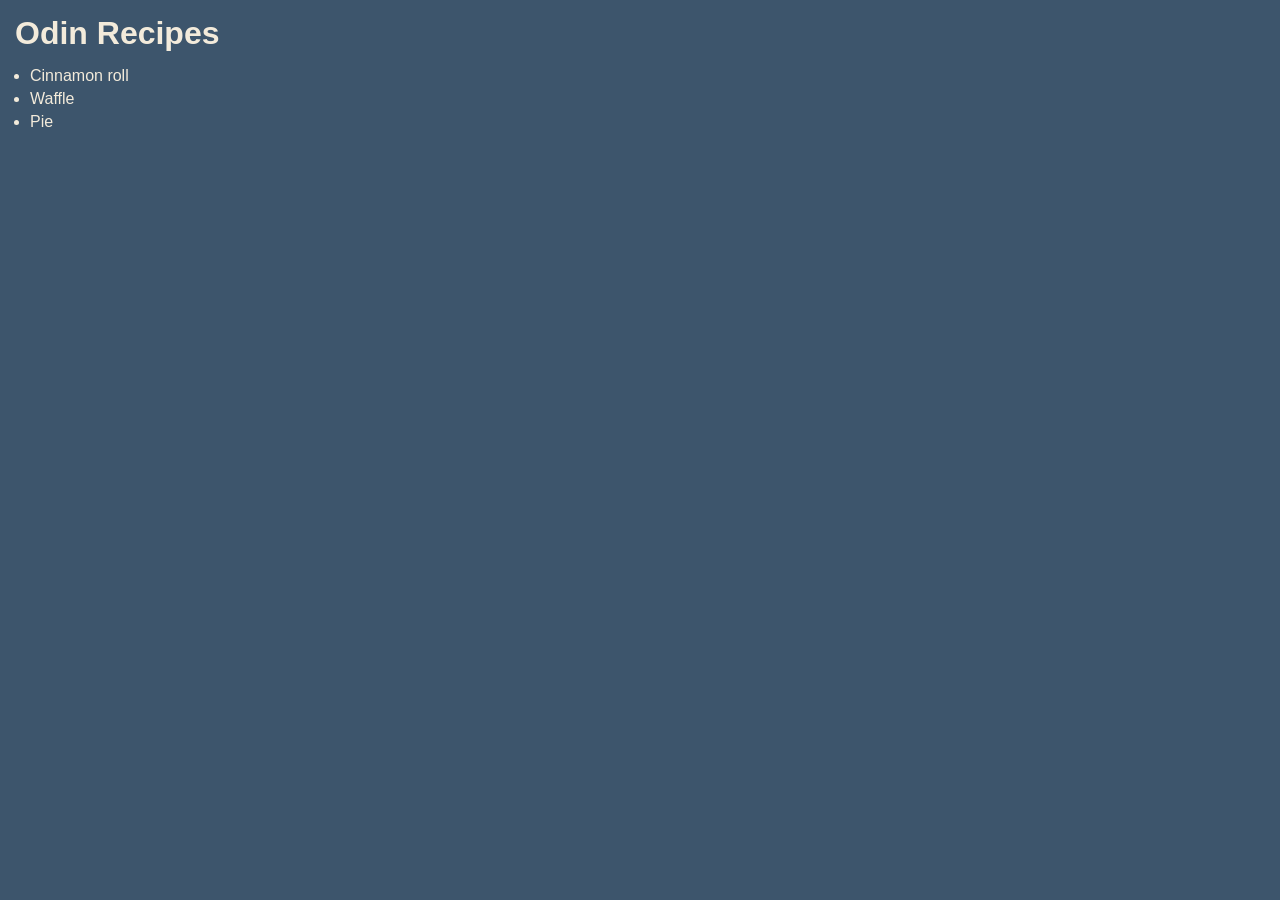
<file: index.html>
<!DOCTYPE html>
<html lang="en">
<head>
    <meta charset="UTF-8">
    <meta name="viewport" content="width=device-width, initial-scale=1.0">
    <link rel="stylesheet" href="style.css">
    <title>Recipe</title>
</head>
<body>
    <h1>Odin Recipes</h1>
    <div class="recipes">
        <ul>
            <li><a href="./recipes/cinnamonroll.html">Cinnamon roll</a></li>
            <li><a href="./recipes/waffle.html">Waffle</a></li>
            <li><a href="./recipes/pie.html">Pie</a></li>
        </ul>
    </div>
</body>
</html>
</file>
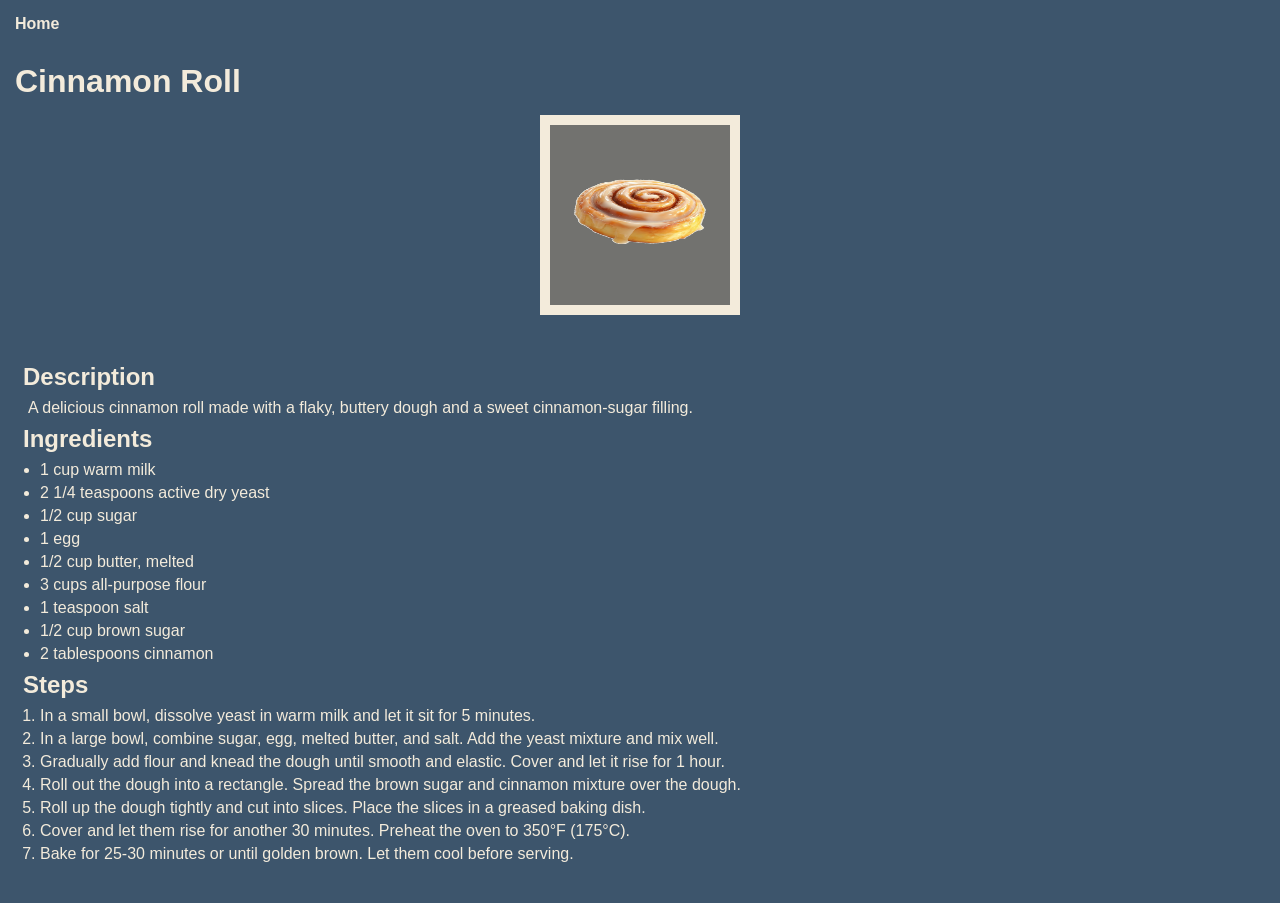
<file: recipes/cinnamonroll.html>
<!DOCTYPE html>
<html lang="en">
<head>
    <meta charset="UTF-8">
    <meta name="viewport" content="width=device-width, initial-scale=1.0">
    <link rel="stylesheet" href="../style.css">
    <title>Cinnamon Roll</title>
</head>
<body>
    <a class="hm-bttn" href="../index.html">Home</a>
    <h1>Cinnamon Roll</h1>
    <img class="cinnamonroll" src="../images/cinnamon-roll.png" alt="cinnamon-roll">
    <div class="description">
        <h2>Description</h2>
        <p>A delicious cinnamon roll made with a flaky, buttery dough and a sweet cinnamon-sugar filling.</p>
        <h2>Ingredients</h2>
        <ul>
            <li>1 cup warm milk</li>
            <li>2 1/4 teaspoons active dry yeast</li>
            <li>1/2 cup sugar</li>
            <li>1 egg</li>
            <li>1/2 cup butter, melted</li>
            <li>3 cups all-purpose flour</li>
            <li>1 teaspoon salt</li>
            <li>1/2 cup brown sugar</li>
            <li>2 tablespoons cinnamon</li>
        </ul>
        <h2>Steps</h2>
        <ol>
            <li>In a small bowl, dissolve yeast in warm milk and let it sit for 5 minutes.</li>
            <li>In a large bowl, combine sugar, egg, melted butter, and salt. Add the yeast mixture and mix well.</li>
            <li>Gradually add flour and knead the dough until smooth and elastic. Cover and let it rise for 1 hour.</li>
            <li>Roll out the dough into a rectangle. Spread the brown sugar and cinnamon mixture over the dough.</li>
            <li>Roll up the dough tightly and cut into slices. Place the slices in a greased baking dish.</li>
            <li>Cover and let them rise for another 30 minutes. Preheat the oven to 350°F (175°C).</li>
            <li>Bake for 25-30 minutes or until golden brown. Let them cool before serving.</li>
        </ol>
    </div>
</body>
</html>
</file>
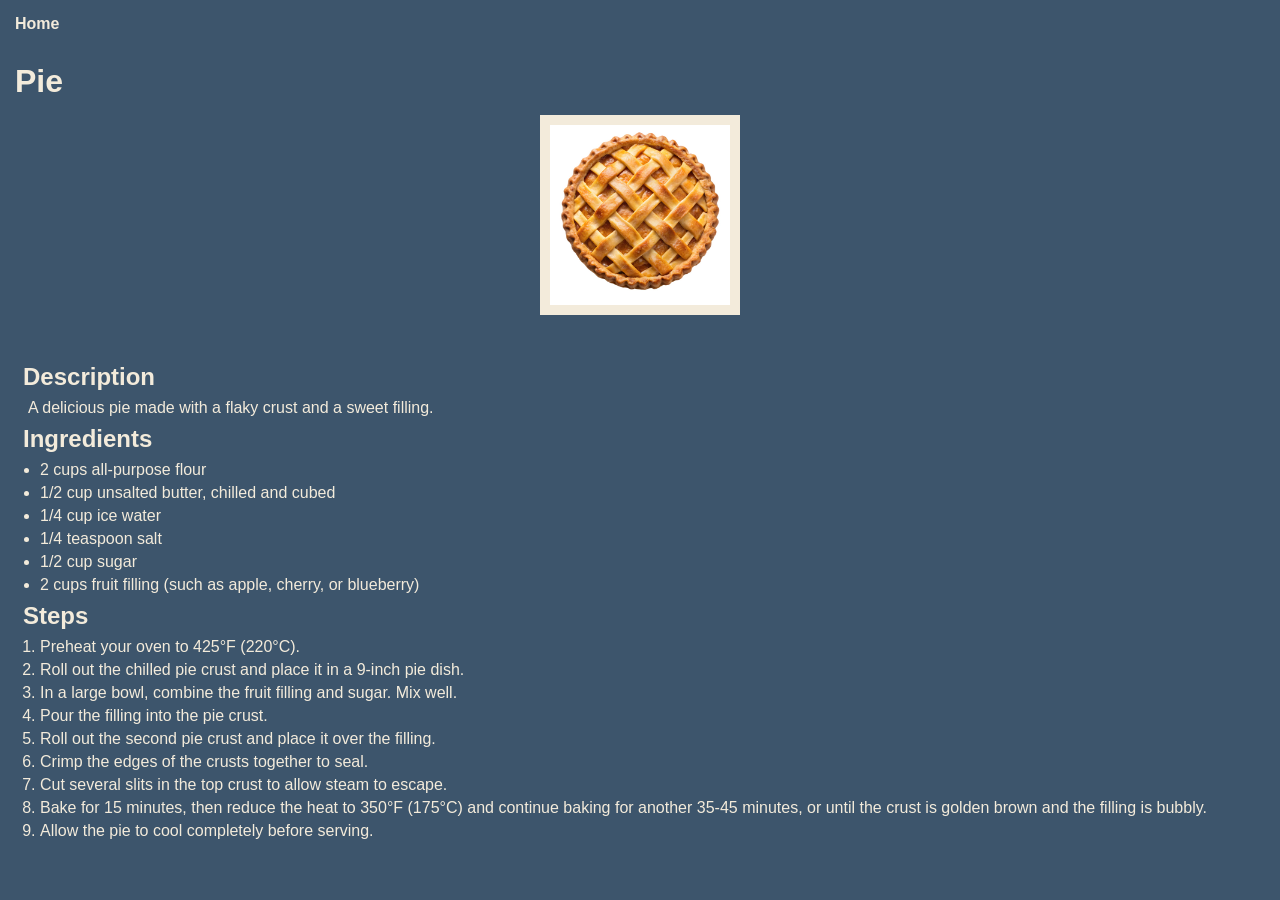
<file: recipes/pie.html>
<!DOCTYPE html>
<html lang="en">
<head>
    <meta charset="UTF-8">
    <meta name="viewport" content="width=device-width, initial-scale=1.0">
    <link rel="stylesheet" href="../style.css">
    <title>pie</title>
</head>
<body>
    <a class="hm-bttn" href="../index.html">Home</a>
    <h1>Pie</h1>
    <img src="../images/pie.jpg" alt="Pie">
    <div class="description">
        <h2>Description</h2>
        <p>A delicious pie made with a flaky crust and a sweet filling.</p>
        <h2>Ingredients</h2>
        <ul>
            <li>2 cups all-purpose flour</li>
            <li>1/2 cup unsalted butter, chilled and cubed</li>
            <li>1/4 cup ice water</li>
            <li>1/4 teaspoon salt</li>
            <li>1/2 cup sugar</li>
            <li>2 cups fruit filling (such as apple, cherry, or blueberry)</li>
        </ul>
        <h2>Steps</h2>
        <ol>
            <li>Preheat your oven to 425°F (220°C).</li>
            <li>Roll out the chilled pie crust and place it in a 9-inch pie dish.</li>
            <li>In a large bowl, combine the fruit filling and sugar. Mix well.</li>
            <li>Pour the filling into the pie crust.</li>
            <li>Roll out the second pie crust and place it over the filling.</li>
            <li>Crimp the edges of the crusts together to seal.</li>
            <li> Cut several slits in the top crust to allow steam to escape.</li>
            <li>Bake for 15 minutes, then reduce the heat to 350°F (175°C) and continue baking for another 35-45 minutes, or until the crust is golden brown and the filling is bubbly.</li>
            <li>Allow the pie to cool completely before serving.</li>
        </ol>
    </div>
</body>
</html>
</file>
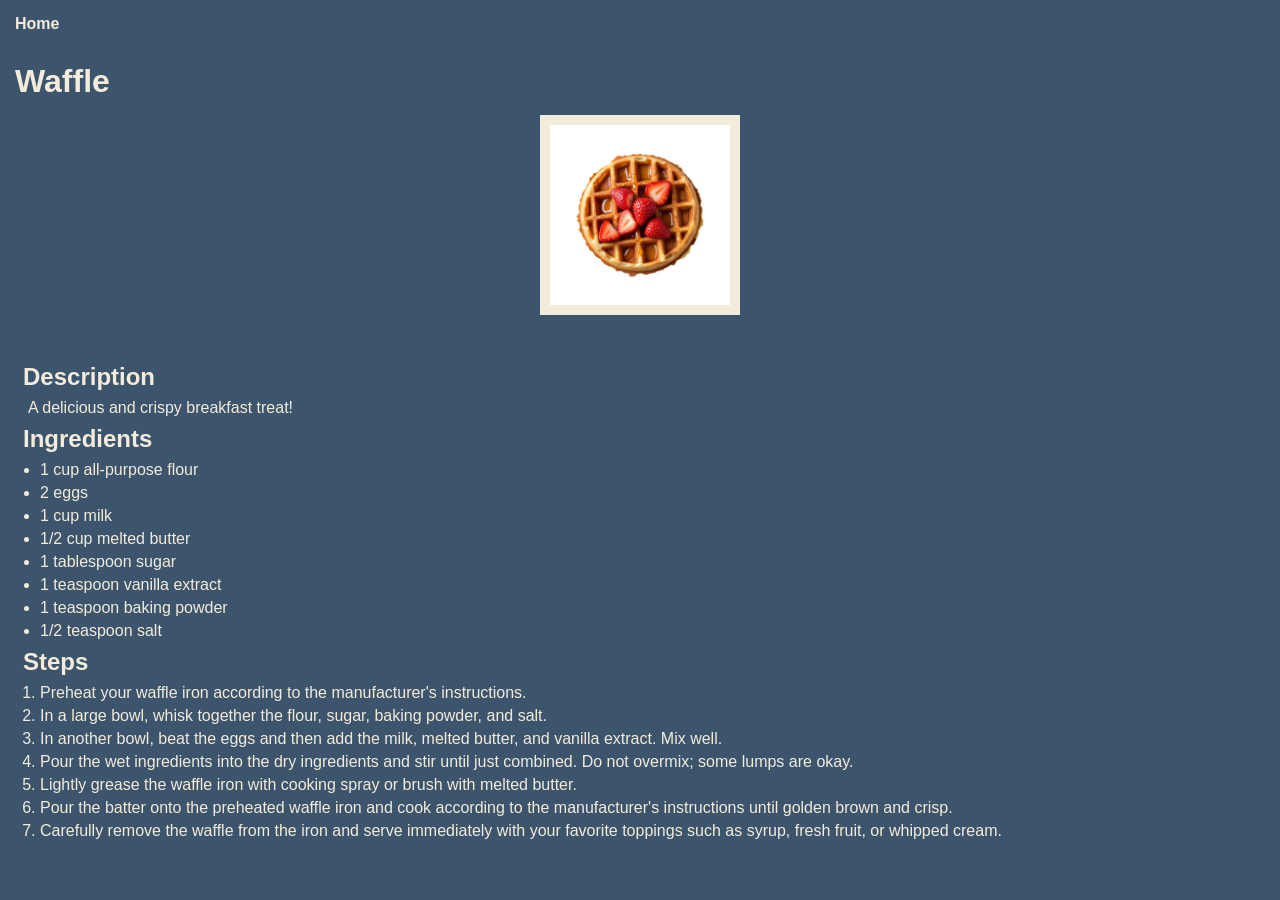
<file: recipes/waffle.html>
<!DOCTYPE html>
<html lang="en">
<head>
    <meta charset="UTF-8">
    <meta name="viewport" content="width=device-width, initial-scale=1.0">
    <link rel="stylesheet" href="../style.css">
    <title>Waffle</title>
</head>
<body>
    <a  class="hm-bttn" href="../index.html" >Home</a>
    <h1>Waffle</h1>
    <img src="../images/waffle.jpg" alt="waffle">
    <div class="description">
        <h2>Description</h2>
        <p>A delicious and crispy breakfast treat!</p>
        <h2>Ingredients</h2>
        <ul>
            <li>1 cup all-purpose flour</li>
            <li>2 eggs</li>
            <li>1 cup milk</li>
            <li>1/2 cup melted butter</li>
            <li>1 tablespoon sugar</li>
            <li>1 teaspoon vanilla extract</li>
            <li>1 teaspoon baking powder</li>
            <li>1/2 teaspoon salt</li>
        </ul>
        <h2>Steps</h2>
        <ol>
            <li>Preheat your waffle iron according to the manufacturer's instructions.</li>
            <li>In a large bowl, whisk together the flour, sugar, baking powder, and salt.</li>
            <li>In another bowl, beat the eggs and then add the milk, melted butter, and vanilla extract. Mix well.</li>
            <li>Pour the wet ingredients into the dry ingredients and stir until just combined. Do not overmix; some lumps are okay.</li>
            <li>Lightly grease the waffle iron with cooking spray or brush with melted butter.</li>
            <li>Pour the batter onto the preheated waffle iron and cook according to the manufacturer's instructions until golden brown and crisp.</li>
            <li>Carefully remove the waffle from the iron and serve immediately with your favorite toppings such as syrup, fresh fruit, or whipped cream.</li>
        </ol>
    </div>
</body>
</html>
</file>
<file: style.css>
* {
    margin: 0px;
    padding: 0px;
    box-sizing: border-box;
    background-color: #3d556c;
    color: #F3EBDB;
    font-family: Arial, Helvetica, sans-serifp;
}
h1 {
    margin: 15px;
}

a {
    text-decoration: none;
}

ul {
    display: grid;
    gap: 5px;
}

.recipes {
    margin-left: 30px;
}

img {
    width: 200px;
    height: auto;
    margin: auto;
    display: grid;
    border: 10px solid #F3EBDB;
    background-color:#F3EBDB;
}

.hm-bttn {
    display: grid;
    padding: 15px;
    font-weight: bold;
}

.description {
    padding-left: 15px;
    margin: 40px 0px;
}

.description p {
    padding-left: 13px;
}

.description ul, .description ol {
    padding-left: 25px;
    display: grid;
    gap: 5px;
}

.description h2 {
    padding: 8px;
}

.cinnamonroll {
    height: 200px;
}
</file>
